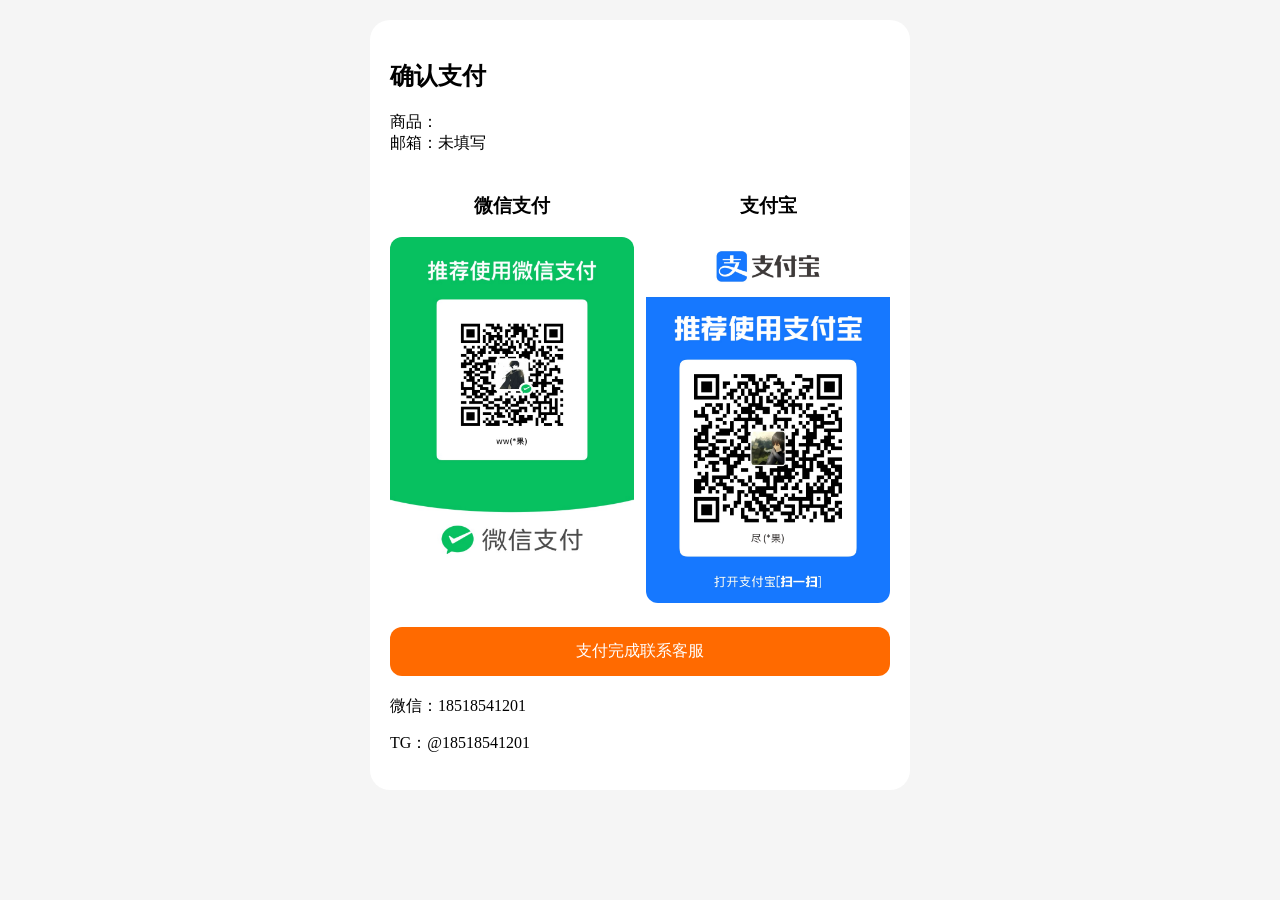
<file: pay.html>
<!DOCTYPE html>
<html lang="zh-CN">
<head>
<meta charset="UTF-8">
<meta name="viewport" content="width=device-width,initial-scale=1">
<title>确认支付</title>
<style>
body{margin:0;font-family:-apple-system;background:#f5f5f5;padding:20px}
.box{background:#fff;border-radius:20px;padding:20px;max-width:500px;margin:auto}
.grid{display:grid;grid-template-columns:1fr 1fr;gap:12px;margin-top:20px}
.pay{text-align:center}
.pay img{width:100%;border-radius:12px}
.btn{display:block;background:#ff6a00;color:#fff;text-decoration:none;text-align:center;padding:14px;border-radius:12px;margin-top:20px}
</style>
</head>
<body>

<div class="box">
<h2>确认支付</h2>
<p id="info"></p>

<div class="grid">
<div class="pay">
<h3>微信支付</h3>
<img src=" IMG_4109.jpeg" alt="微信收款码">
</div>

<div class="pay">
<h3>支付宝</h3>
<img src="IMG_4110.jpeg" alt="支付宝收款码">
</div>
</div>

<a class="btn" href="https://t.me/18518541201" target="_blank">
支付完成联系客服
</a>

<p style="margin-top:20px">微信：18518541201</p>
<p>TG：@18518541201</p>
</div>

<script>
const p=new URLSearchParams(location.search);
document.getElementById("info").innerHTML=
"商品："+(p.get("product")||"")+"<br>邮箱："+(p.get("email")||"未填写");
</script>

</body>
</html>
</file>
